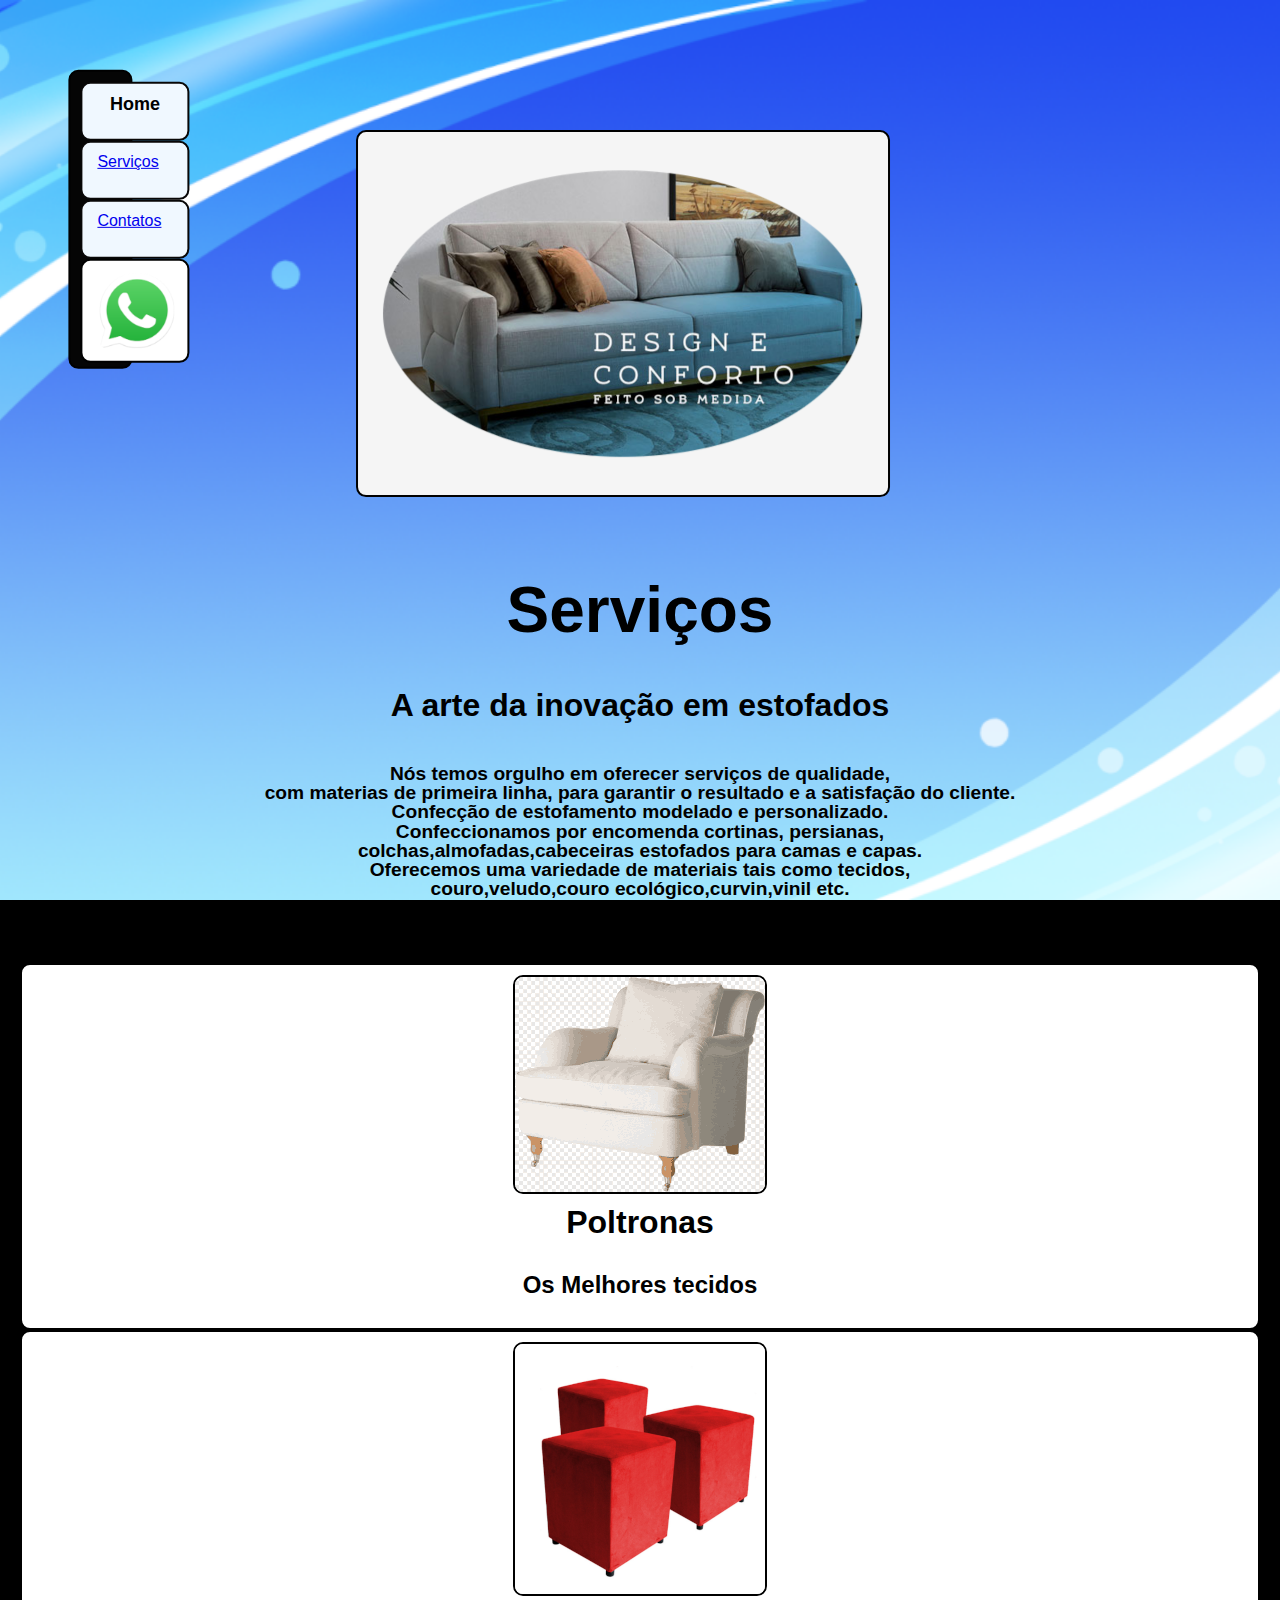
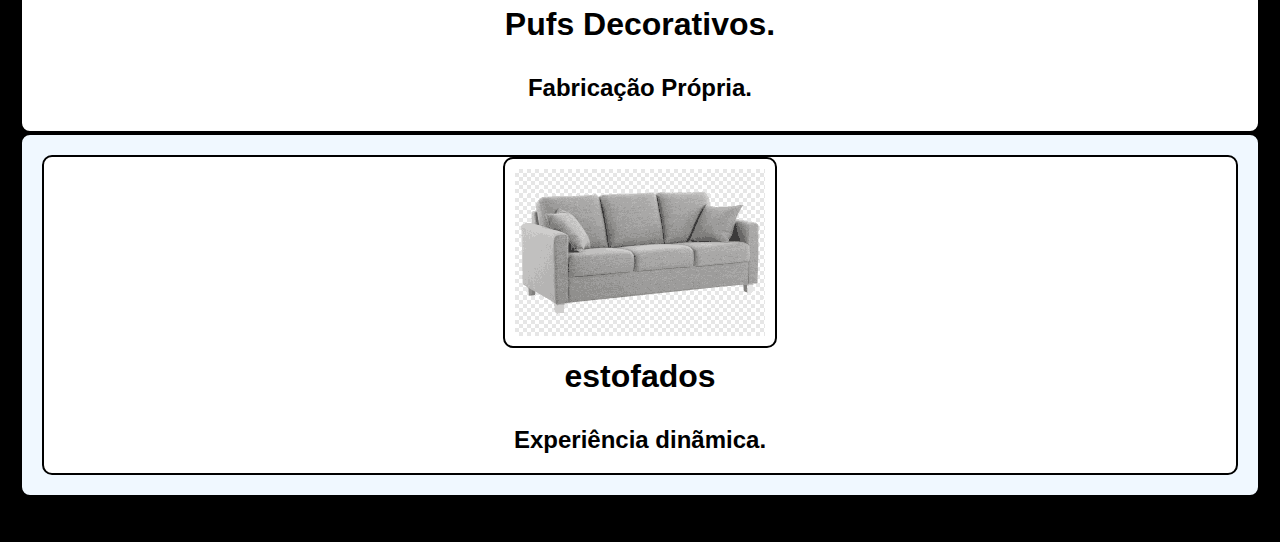
<file: index.html>
<!DOCTYPE html>
<html lang="pt-br">
<head>
    <meta charset="UTF-8">
    <meta http-equiv="X-UA-Compatible" content="IE=edge">
    <meta name="viewport" content="width=device-width, initial-scale=1.0">
    <title>GetSemaniEstofados</title>
    <link rel="stylesheet" href="style.css">
</head>
<body>
    <header>
        <div class="link">
        
             <div class="menu">
                 <nav>Home</nav>
             </div>
    
             <div class="menu">
                 <a href="Serviços.html">
                     <nav>Serviços</nav>
                 </a>
             </div>
    
             <div class="menu">
                 <a href="Contato.html">
                     <nav>Contatos</nav>
                 </a>
             </div>
    
             <div id="menu">
                <a href="https://contate.me/Getsemaniestofa" target="black" rel="next">
                <nav><img class="logo" src ="Css/whatsapp-logo-1.png" alt=""></nav>
                </a>
            </div>
    
    
        </div> 
        
          
            <picture class="menu">
               
                <source media="(max-width: 500px)" srcset="Css/menu.p.png">
                <source media="(max-width: 900px)" srcset="Css/menu.m.png">
                <img class="menu" src="Css/menu.g.png" alt="Grande">
            </picture>
            
     
      </header>
        <br>
      <main>
            <h1 class="basico">Serviços</h1>
            <h2 class="basico" >A arte da inovação em estofados</h2>
                <p class="basico">Nós temos orgulho em oferecer serviços de qualidade,
                    <br>
                     com materias de primeira linha, para garantir o resultado e a satisfação do cliente.
                    <br>
                     Confecção de estofamento modelado e personalizado.
                    <br>
                     Confeccionamos por encomenda cortinas,
                     persianas,
                    <br> colchas,almofadas,cabeceiras estofados para camas e capas.
                    <br>
                     Oferecemos uma variedade de materiais tais como tecidos,
                    <br> couro,veludo,couro ecológico,curvin,vinil etc.
                    <br>
                     Possuimos também um departamento para reforma de móveis.</p>

        </main>   
               
                
                <article>
                    <div class="servicos" >
                        <img class="div" src="Css/Poltrona.png" alt="Poltrona">
                        <h2 class="div">Poltronas</h2>
                        <p class="div">Os Melhores tecidos</p>
                    </div>

                    <div class="servicos">
                        <img class="div" src="Css/Puf.png" alt="Puf">
                        <h2 class="div">Pufs Decorativos.</h2>
                        <p class="div">Fabricação Própria.</p>
                    
                    </div>

                    <aside>
                        <div class="sofa" >
                            <img class="div" src="Css/sofa.png" alt="Sofa">
                            <h2 class="div">estofados</h2>
                            <p class="div">Experiência dinãmica.</p>
                        </div >
                    </aside>
                </article>

      

      <footer>
        <h2>© Copyright 2022 GetSemaniEstofados Desenvolvido por Rold Digital</h2>
      </footer>
</body>
</html>
</file>
<file: style.css>
@charset "UTF-8";

:root{
    --cor0: #9EDAEC;
    --cor1: #56C6E8;
    --cor2: #439AB5;
    --cor3: #275969;
    --cor4: #4BD9EC;
    
    --fonte-padrao: Arial, Verdana, Helvetica, sans-serif;
    
    }

    body{
        font-family: Arial, Helvetica, sans-serif;
        background-color: black;
        background-image: url('fundo-sitemain.png');
        background-position: center;
        background-repeat: repeat-y;
        background-size: cover;
        background-attachment: fixed;
        margin: auto;
        padding: 10px 10px;


        }


header{

    background-size: 100%;
    margin: auto;
    padding: 10px 10px;
    width: 90%;
    height: 500px;
}

header div{
    background-color: rgb(0, 0, 0);
    display: inline-block;
    border: 2px solid black;
    border-radius: 10px;
 

}

div.link{
    background-color: rgb(5, 5, 5);
    display: inline-block;
    width: 40px;
    height: 275px;
    border: 2px solid black;
    border-radius: 10px;
    padding: 10px 10px;
    margin: 5px 5px;
    position: absolute;
    transform: translate(-15%, 15%);
 
}


div.menu{
    background-color: aliceblue;

    width: 75px;
    height: 35px;
    display: inline-block;
    padding: 10px 15px;
    border: 2px solid rgb(8, 7, 7);
    border-radius: 10px;
   
    animation-name: animacao_1;
    animation-duration: 3s;
    animation-iteration-count: 2;
    
    }
    
    @keyframes animacao_1{
    0%{
        background-color: aliceblue;
    }
    50%{
        background-color: var(--cor0);
    }
    100%{
            background-color: var(--cor4);
    }

}

.link :hover{
    background-color: var(--cor4);
}


div#menu{
    background-color: rgb(255, 255, 255);
    width: 75px;
    height: 80px;
    padding: 10px 15px;
    border: 2px solid rgb(0, 0, 0);
    border-radius: 10px;
    
    animation-name: animacao_1;
    animation-duration: 3s;
    animation-iteration-count: 2;
    
    }
    
    @keyframes animacao_1{
    0%{
        background-color: aliceblue;
    }
    50%{
        background-color: var(--cor0);
    }
    100%{
            background-color: var(--cor4);
    }

}

div#menu :hover{
    background-color: var(--cor4);
}

div >nav {
color: rgb(0, 0, 0);
font-size: 18px;
font-weight: bold;
text-align: center;

}
div >nav:hover {
color: aliceblue;
}

header > nav > a{
    color: rgb(0, 0, 0);
    font-size: 18px;
    font-weight: bold;
    text-align: center;
    text-decoration: none;
}

img.menu{
    background-color: rgb(255, 255, 255);
    border: 2px solid black;
    border-radius: 10px;
    padding: 15px 15px;
    display: block;
}


picture img.menu{
background-color: rgb(245, 245, 245);
border: 2px solid black;
border-radius: 10px;
height: auto;


transform: translate(53%, 30%);
animation-name: animacao_1;
animation-duration: 3s;
animation-iteration-count: 2;

}

@keyframes animacao_1{
0%{
    background-color: aliceblue;
}
50%{
    background-color: var(--cor1);
}
100%{
        background-color: var(--cor4);
    }

}

picture img.menu:hover{
    background-color: var(--cor1);
}


img.logo{
    border: 2px solid rgb(255, 255, 255);
    border-radius: 10px;
    background-color: rgb(255, 255, 255);
    margin: auto;
    width: 100%;
    height: 100%;
}


main{
    background-size: 100%;
    margin: auto;
    padding: 10px 10px;
    width: auto;
    height: auto;
}



main h1.basico {
text-align: center;
color: rgb(0, 0, 0);
font-size: 4em;
font-weight: bold;
padding: 15px 15px;
margin: auto;

}

main h2.basico {
    text-align: center;
    color: rgb(0, 0, 0);
    font-size: 2.0em;
    font-weight: bold;
    padding: 15px 15px;
    margin: 10px 10px;

}

main p.basico {
    text-align: center;
    color: rgb(0, 0, 0);
    font-size: 1.2em;
    line-height: 1.0em;
    font-weight: bold;
    padding: 15px 15px;
    margin: 10px 10px;

}

article{
    padding: 10px 10px;
    width: auto;
    height: auto;
    margin: auto;

}

article div{
    background-color: rgb(255, 255, 255);
    margin: 10px 10px;
    border: 2px solid black;
    border-radius: 10px;
    width: auto;
    height: auto;

}



div.servicos{
background-color: rgb(255, 255, 255);
width: 100%;
height: 100%;
padding: 10px 10px;
margin: 10px 10px;
display: block;
margin: auto;
width: auto;
height: auto;
border: 2px solid black;
border-radius: 10px;

}


div h2.div {
    text-align: center;
    color: rgb(0, 0, 0);
    font-size: 2em;
    line-height: 1.8em;
    font-weight: bold;
    margin: auto;



}

div p.div {
    text-align: center;
    color: rgb(0, 0, 0);
    font-size: 1.5em;
    line-height: 0.8em;
    font-weight: bold;


}

div img {
    display: block;
    margin: auto;
    width: auto;
    height: auto;
    border: 2px solid black;
    border-radius: 10px;

}


div.servicos:hover{
background-color: var(--cor1);



}

aside{
    background-color: aliceblue;
    border: 2px solid black;
    border-radius: 10px;
    padding: 10px 10px;
    width: auto;
    height: auto;
    margin: auto;

  }

  aside div.sofa{
    background-color: rgb(255, 255, 255);
    margin: 10px 10px;
    border: 2px solid black;
    border-radius: 10px;
    width: auto;
    height: auto;
  }

  aside div img {
  display: block;
  margin: auto;
  padding: 10px 10px;


  }

  aside div.sofa:hover{
      background-color: var(--cor1);
  }


footer h2{
 text-align: center;
 font-size: 0.6em;
 line-height: 0.5em;
 font-weight: bold;
 padding: 10px 10px;
margin: auto;

  }

  footer:hover{
  color: var(--cor4);
  
  
  }
</file>
